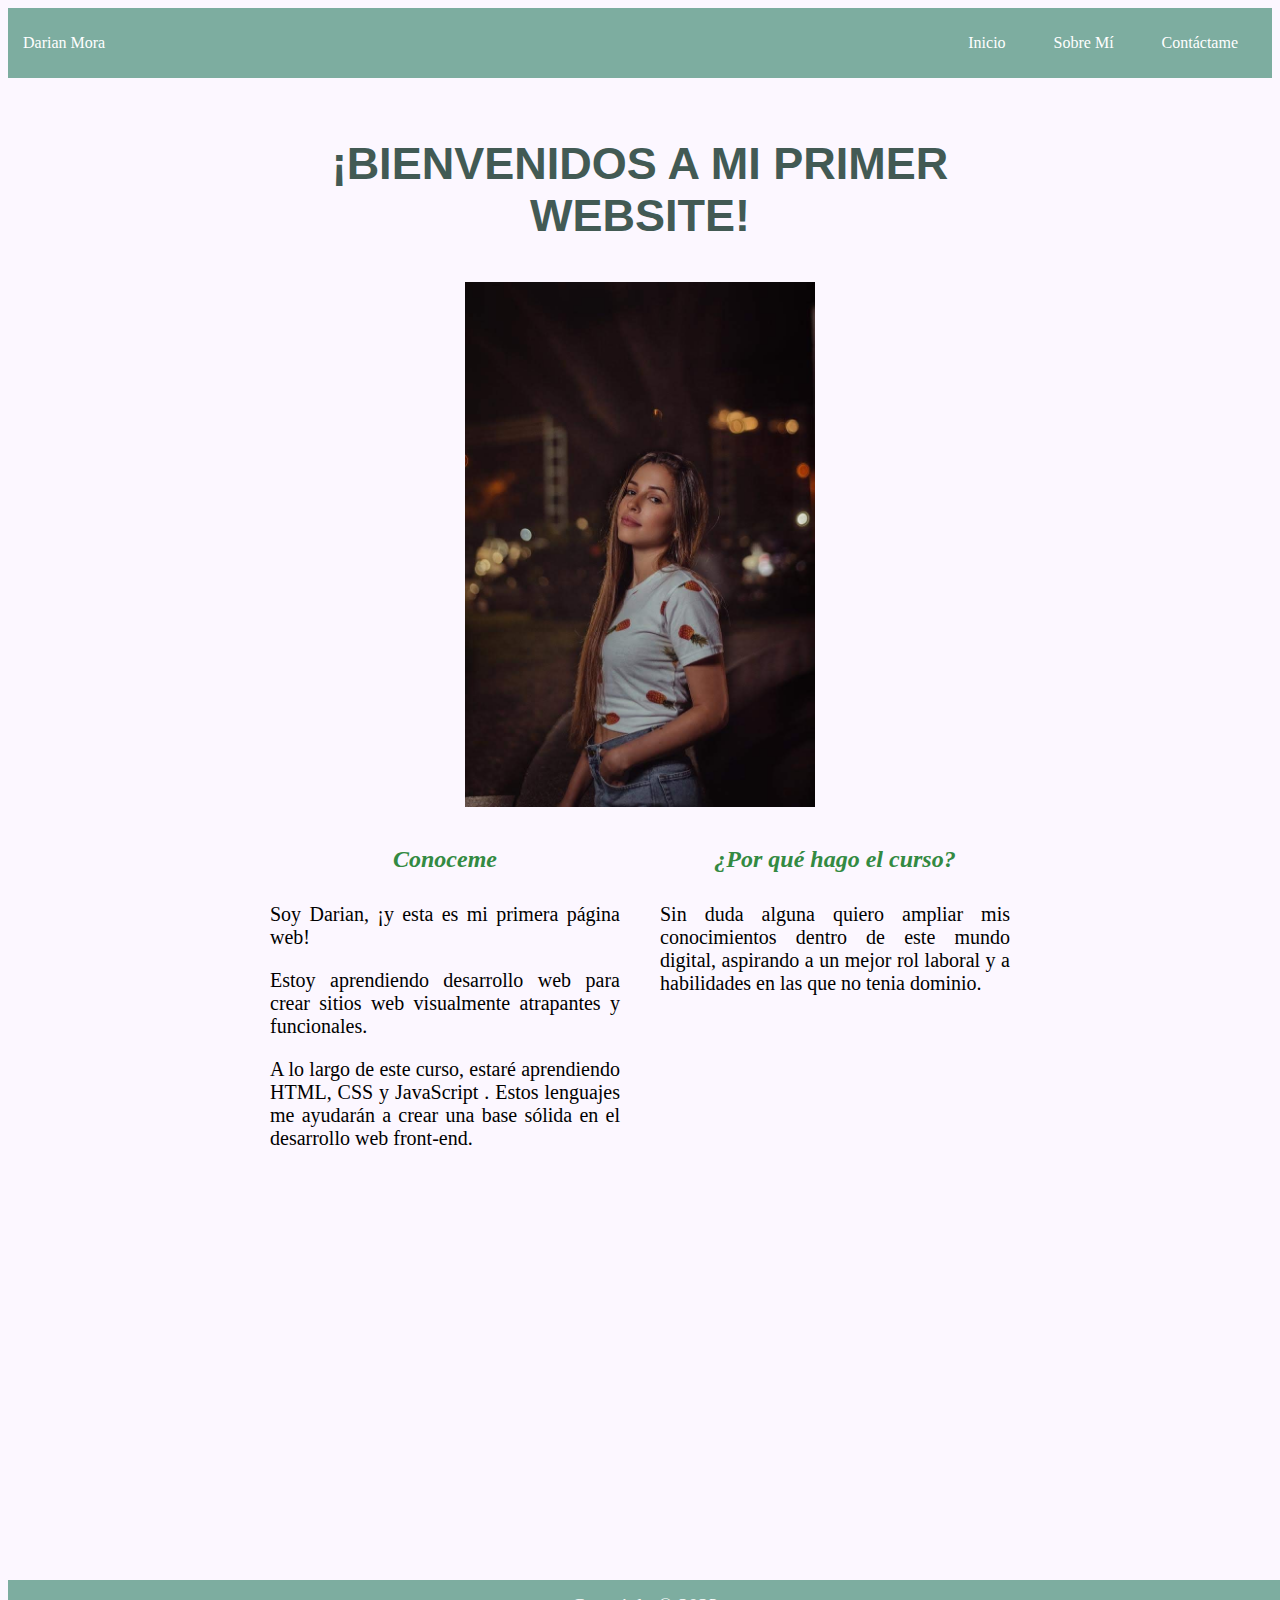
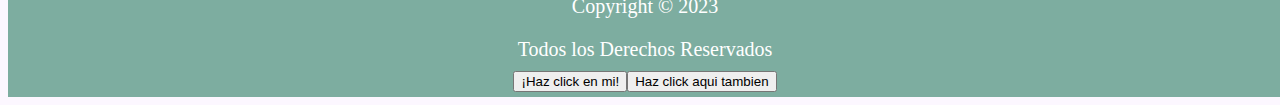
<file: index.html>
<!DOCTYPE html>
<html>
  <head>
    <title>Mi Primer Website</title>   
    <link rel="stylesheet" type="text/css" href="style.css">
    <meta name="viewport" content="width=device-width, initial-scale=1.0" />   
  </head>
  <body>
    <header class="container-nav">
        <nav class="navbar" role="navigation">
          <a href="yop.jpg" class="brand">Darian Mora</a>
          <ul class="nav-links">
            <li><a href="index.html">Inicio</a></li>
            <li><a href="Cosas-sobre-Mí.html">Sobre Mí</a></li>
            <li><a href="Contáctame.html">Contáctame</a></li>  <!--Target:"_blank" se utiliza para que salte a otra pagina-->
          </ul>
        </nav>
        <button class="button-menu-toggle">Menú</button>
    </header>
    <main>
      <div class="container">
        <div class="titulo">
            <h1>¡BIENVENIDOS A MI PRIMER WEBSITE!</h1>
        </div>
        <div class="img">
           <img src="yop.jpg" width="350"/>
        </div>
        <div class="row">
           <div class="column">
             <h2>Conoceme</h2>
              <p>Soy Darian, ¡y esta es mi primera página web!</p>
              <p>Estoy aprendiendo desarrollo web para crear sitios web
              visualmente atrapantes y funcionales.</p>
              <p>A lo largo de este curso, estaré aprendiendo HTML, 
              CSS y JavaScript . Estos lenguajes me ayudarán a crear
             una base sólida en el desarrollo web front-end.</p>
           </div>  
           <div class="column">
             <h2>¿Por qué hago el curso?</h2>
             <p>Sin duda alguna quiero ampliar mis conocimientos dentro de este mundo digital,
              aspirando a un mejor rol laboral y a habilidades 
              en las que no tenia dominio.</p>
            </div>
        </div>
     </div>
      <div class="video">
       <iframe width="570" height="320" src="https://www.youtube.com/embed/BwHrQUGRzZg?start=1" title="YouTube video player"
        frameborder="0" allow="accelerometer; autoplay; clipboard-write; encrypted-media; gyroscope; 
       picture-in-picture; web-share" allowfullscreen></iframe>
     </div>
    </main>

    <footer>
      <div class="Pie">
       <p>Copyright © 2023</p>
       <p>Todos los Derechos Reservados</p>
       <div class="cuadro">
         <button onclick="showAlert()">¡Haz click en mi! </button>
         <button id="miBoton">Haz click aqui tambien</button>
       </div>
      </div> 
    </footer>
    
    <script src="script.js"></script>
   
  </body>
</html>
</file>
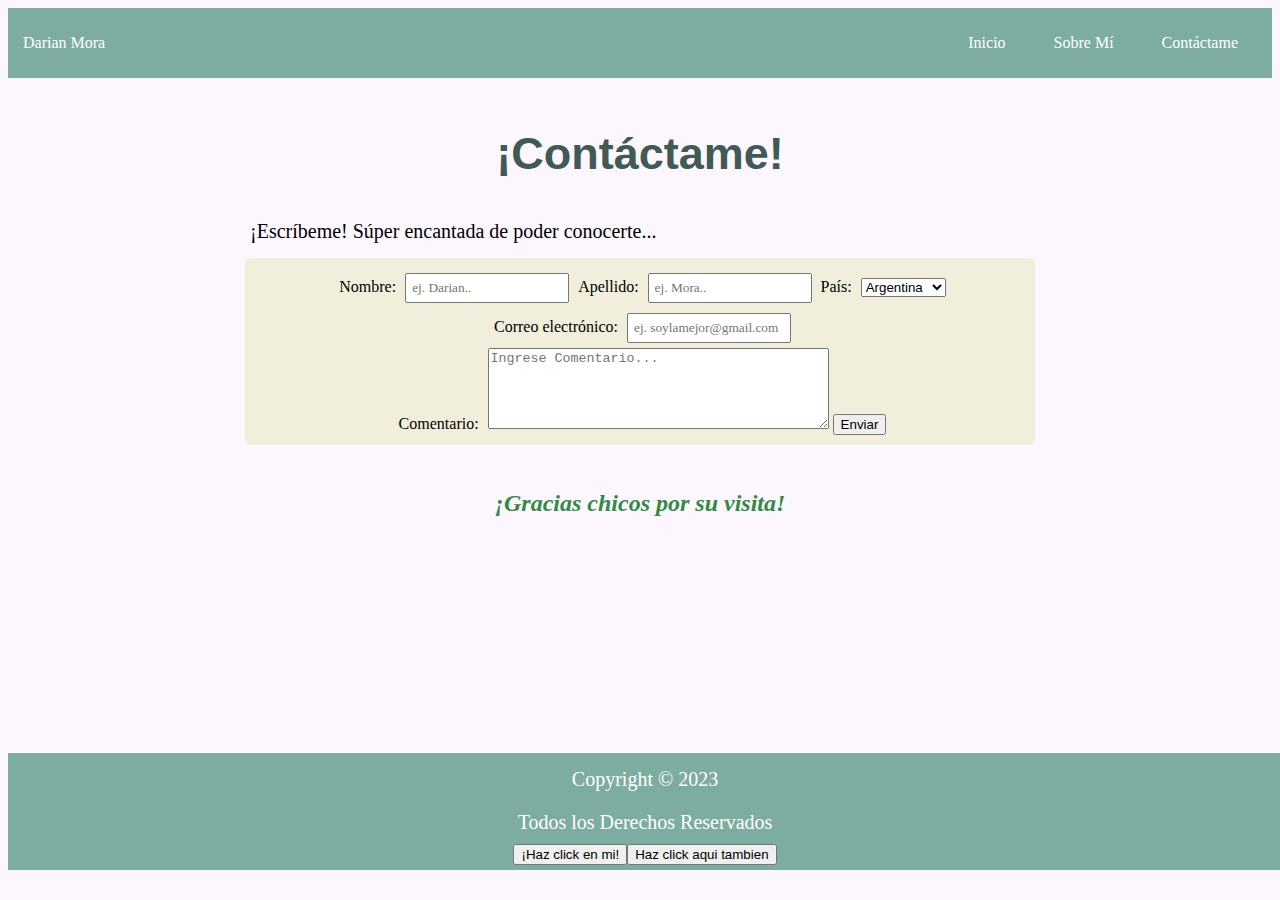
<file: Contáctame.html>
<!DOCTYPE html>
<html>
  <head>
    <title>Mi Primer Website</title>   
    <link rel="stylesheet" type="text/css" href="style.css">
    <meta name="viewport" content="width=device-width, initial-scale=1.0" />   
  </head>
  <body>
    <header class="container-nav">
        <nav class="navbar" role="navigation">
          <a href="yop.jpg" class="brand">Darian Mora</a>
          <ul class="nav-links">
            <li><a href="index.html">Inicio</a></li>
            <li><a href="Cosas-sobre-Mí.html">Sobre Mí</a></li>
            <li><a href="Contáctame.html">Contáctame</a></li>  <!--Target:"_blank" se utiliza para que salte a otra pagina-->
          </ul>
        </nav>
        <button class="button-menu-toggle">Menú</button>
    </header>
    <main>
      <div class="container">
        <h1>¡Contáctame!</h1>
        <p>¡Escríbeme! Súper encantada de poder conocerte...</p>
        <form id="myForm">
           <label for="nombre">Nombre:</label>
           <input type="text" id="nombre" name="nombre" placeholder="ej. Darian..">
      
           <label for="apellido">Apellido:</label>
           <input type="text" id="apellido" name="apellido" placeholder="ej. Mora..">

           <label for="país">País:</label>
           <select id="país" name="país">
             <option value="argentina">Argentina</option>
             <option value="colombia">Colombia</option>
             <option value="venezuela">Venezuela</option>
           </select>
           <br>
           <label for="email">Correo electrónico:</label>
           <input type="email" id="email" name="email" placeholder="ej. soylamejor@gmail.com"> <!--type= password,file,radio,checkbox-->

           <br> <!--Espacio hacia abajo -->
           <label for="comentario">Comentario:</label>
           <textarea cols="40px" rows="5px" id="comentario" name="comentario" placeholder="Ingrese Comentario..."></textarea> 
    
           <button type="submit">Enviar</button>
         </form>
      </div>

      <div class="greeting">
       <h2>¡Gracias chicos por su visita!</h2>
     </div>
    </main>

    <footer>
     <div class="Pie">
       <p>Copyright © 2023</p>
       <p>Todos los Derechos Reservados</p>
       <div class="cuadro">
         <button onclick="showAlert()">¡Haz click en mi! </button>
         <button id="miBoton">Haz click aqui tambien</button>
       </div>
     </div> 
    </footer>

    <script src="script.js"></script>

  </body>
</html>
</file>
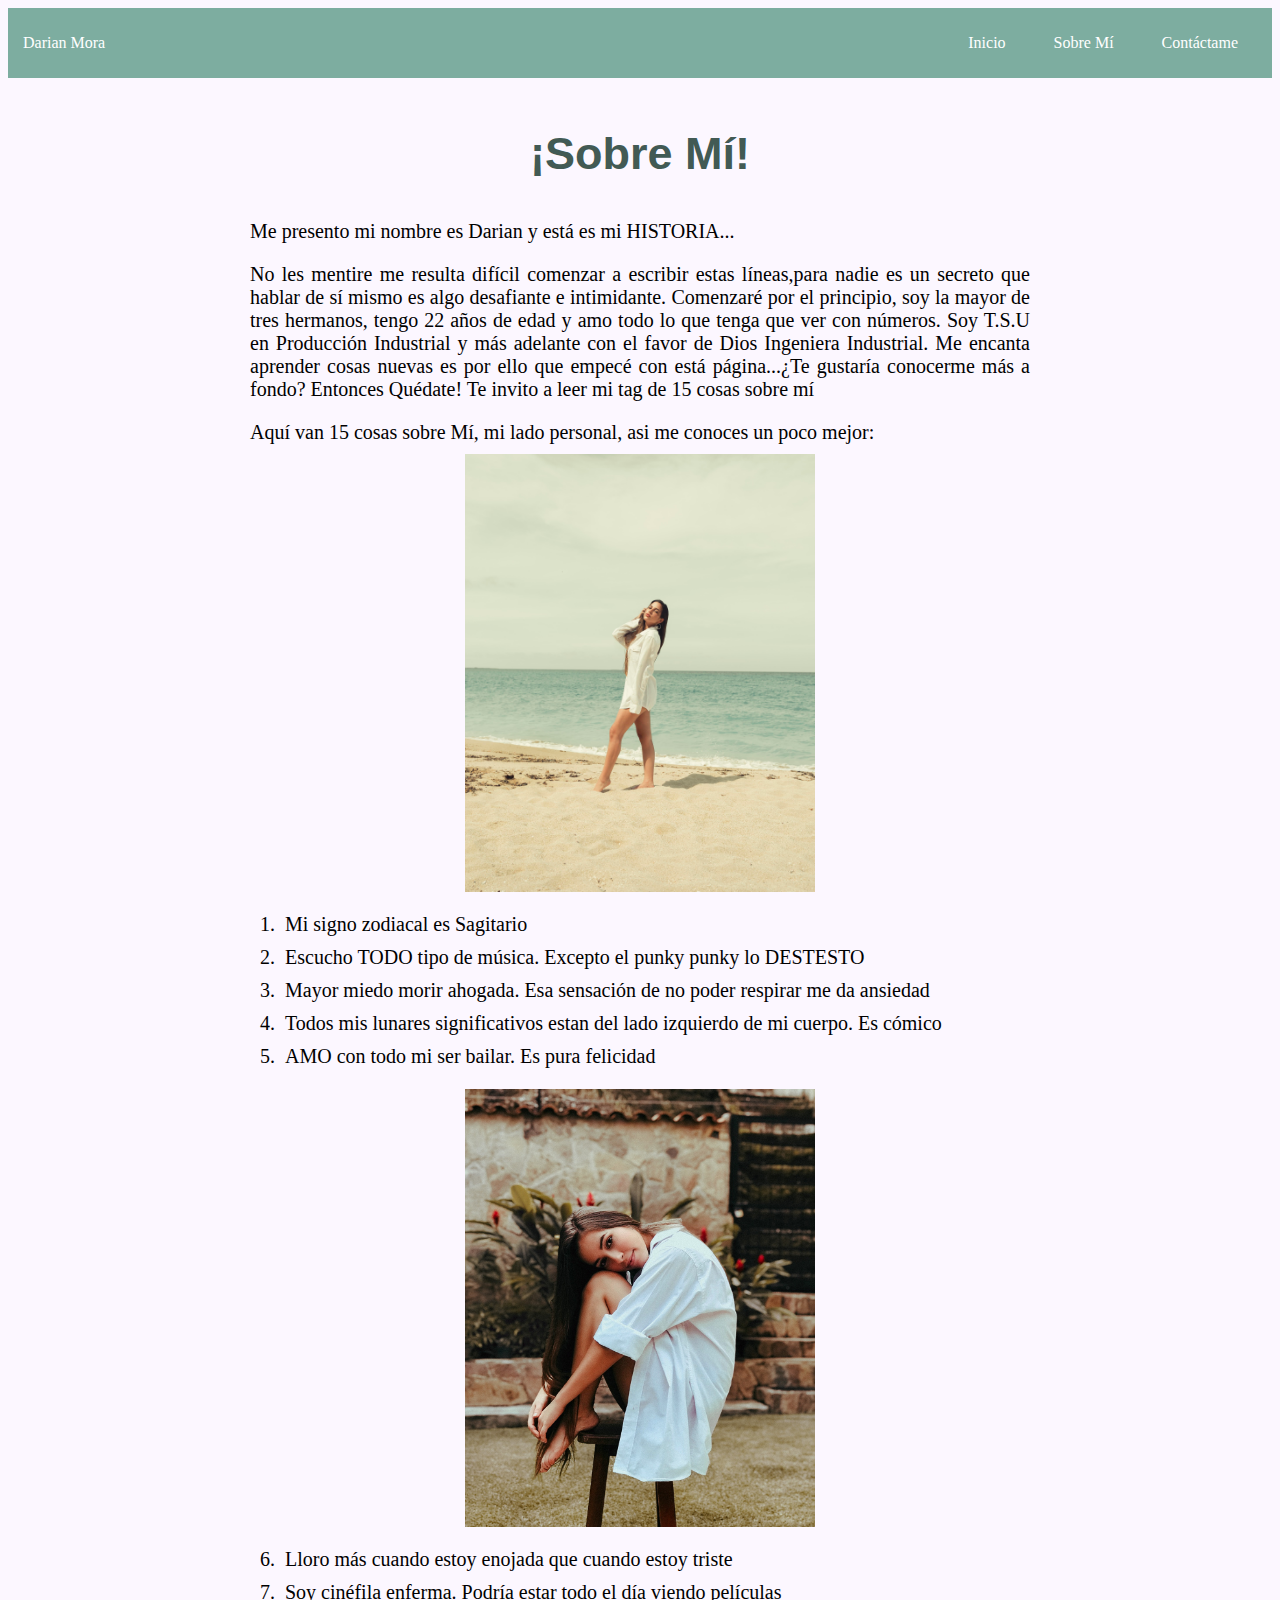
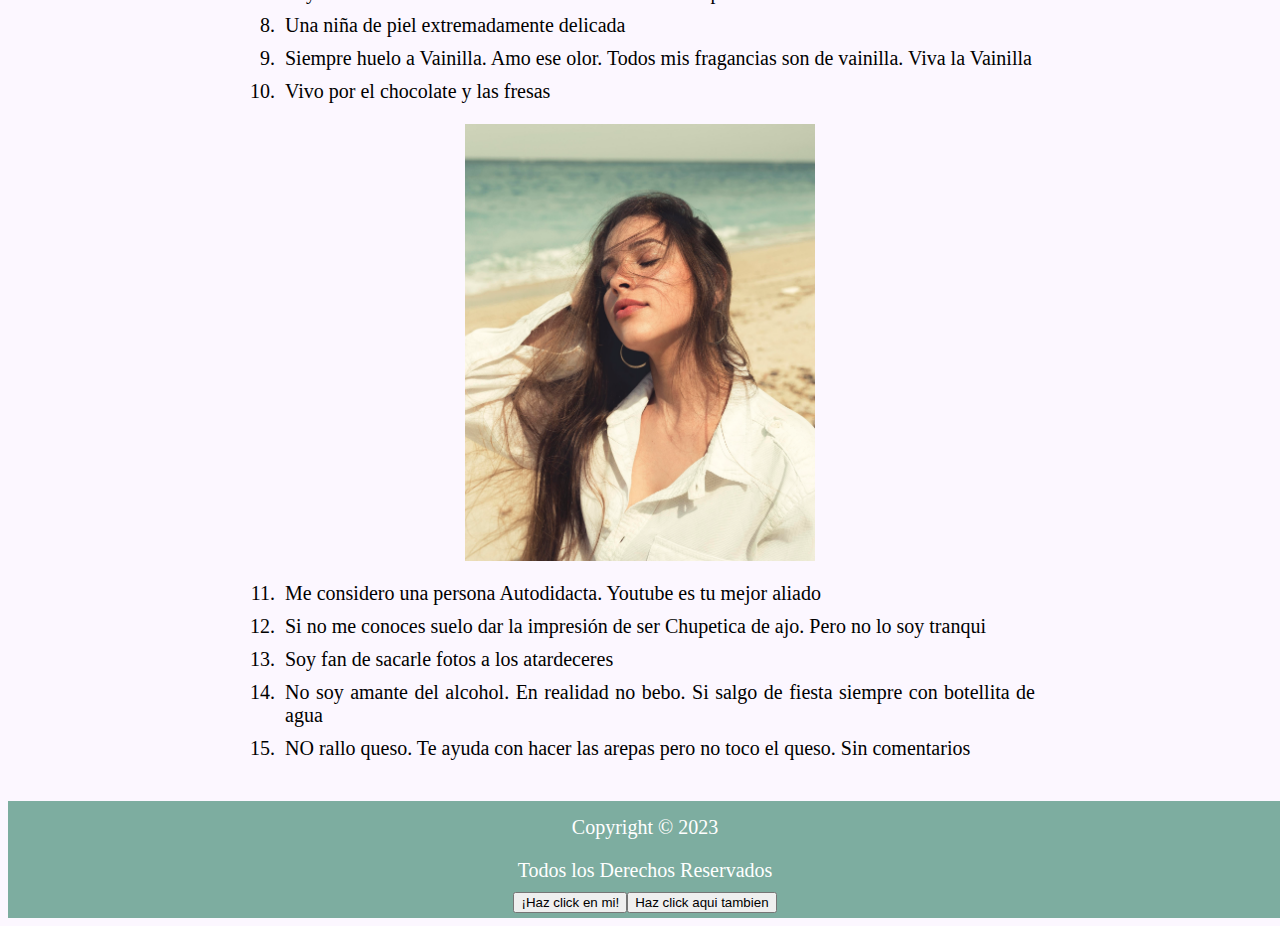
<file: Cosas-sobre-Mí.html>
<!DOCTYPE html>
<html>
  <head>
    <title>Mi Primer Website</title>   
    <link rel="stylesheet" type="text/css" href="style.css">
    <meta name="viewport" content="width=device-width, initial-scale=1.0" />   
  </head>
  <body>
    <header class="container-nav">
        <nav class="navbar" role="navigation">
          <a href="yop.jpg" class="brand">Darian Mora</a>
          <ul class="nav-links">
            <li><a href="index.html">Inicio</a></li>
            <li><a href="Cosas-sobre-Mí.html">Sobre Mí</a></li>
            <li><a href="Contáctame.html">Contáctame</a></li>  <!--Target:"_blank" se utiliza para que salte a otra pagina-->
          </ul>
        </nav>
        <button class="button-menu-toggle">Menú</button>
    </header>
    <main>
      <div class="container">
       <h1>¡Sobre Mí!</h1>
       <p> Me presento mi nombre es Darian y está es mi HISTORIA...</p>
       <p>No les mentire me resulta difícil comenzar a escribir estas líneas,para nadie es un secreto que hablar de
       sí mismo es algo desafiante e intimidante. Comenzaré por el principio, soy la mayor de tres hermanos,
       tengo 22 años de edad y amo todo lo que tenga que ver con números. Soy T.S.U en Producción Industrial y más adelante con el
       favor de Dios Ingeniera Industrial. Me encanta aprender cosas nuevas es por ello que empecé con está página...¿Te gustaría
       conocerme más a fondo? Entonces Quédate! Te invito a leer mi tag de 15 cosas sobre mí </p>
       <p>Aquí van 15 cosas sobre Mí, mi lado personal, asi me conoces un poco mejor:</p>

       <div class="img1">
       <img src="yop1.jpeg" alt="Playa" width="350"/>
       </div>

       <ol> <!-- Lista ordenada mientras que ul es no ordenada-->
          <li>Mi signo zodiacal es Sagitario</li>
          <li>Escucho TODO tipo de música. Excepto el punky punky lo DESTESTO</li>
          <li>Mayor miedo morir ahogada. Esa sensación de no poder respirar me da ansiedad</li>
          <li>Todos mis lunares significativos estan del lado izquierdo de mi cuerpo. Es cómico</li>
          <li>AMO con todo mi ser bailar. Es pura felicidad</li>
        </ol>

       <div class="img1">
       <img src="yoo.JPG" alt="minimalista" width="350" height="438"/>
       </div>

       <ol start="6"> 
          <li>Lloro más cuando estoy enojada que cuando estoy triste</li>
          <li>Soy cinéfila enferma. Podría estar todo el día viendo películas</li>
          <li>Una niña de piel extremadamente delicada</li>
          <li>Siempre huelo a Vainilla. Amo ese olor. Todos mis fragancias son de vainilla. Viva la Vainilla</li>
          <li>Vivo por el chocolate y las fresas</li>
       </ol> 

       <div class="img1">
       <img src="yop3.jpeg" alt="Yo en la playa" width="350"/>
       </div>

       <ol start="11"> 
          <li>Me considero una persona Autodidacta. Youtube es tu mejor aliado</li>
          <li>Si no me conoces suelo dar la impresión de ser Chupetica de ajo. Pero no lo soy tranqui</li>
          <li>Soy fan de sacarle fotos a los atardeceres</li>
          <li>No soy amante del alcohol. En realidad no bebo. Si salgo de fiesta siempre con botellita de agua</li>
          <li>NO rallo queso. Te ayuda con hacer las arepas pero no toco el queso. Sin comentarios</li>
        </ol> 
      </div>
    </main>

    <footer>
     <div class="Pie">
       <p>Copyright © 2023</p>
       <p>Todos los Derechos Reservados</p>
       <div class="cuadro">
         <button onclick="showAlert()">¡Haz click en mi! </button>
         <button id="miBoton">Haz click aqui tambien</button>
       </div>
     </div> 
   </footer>

   <script src="script.js"></script>

  </body>
</html>
</file>
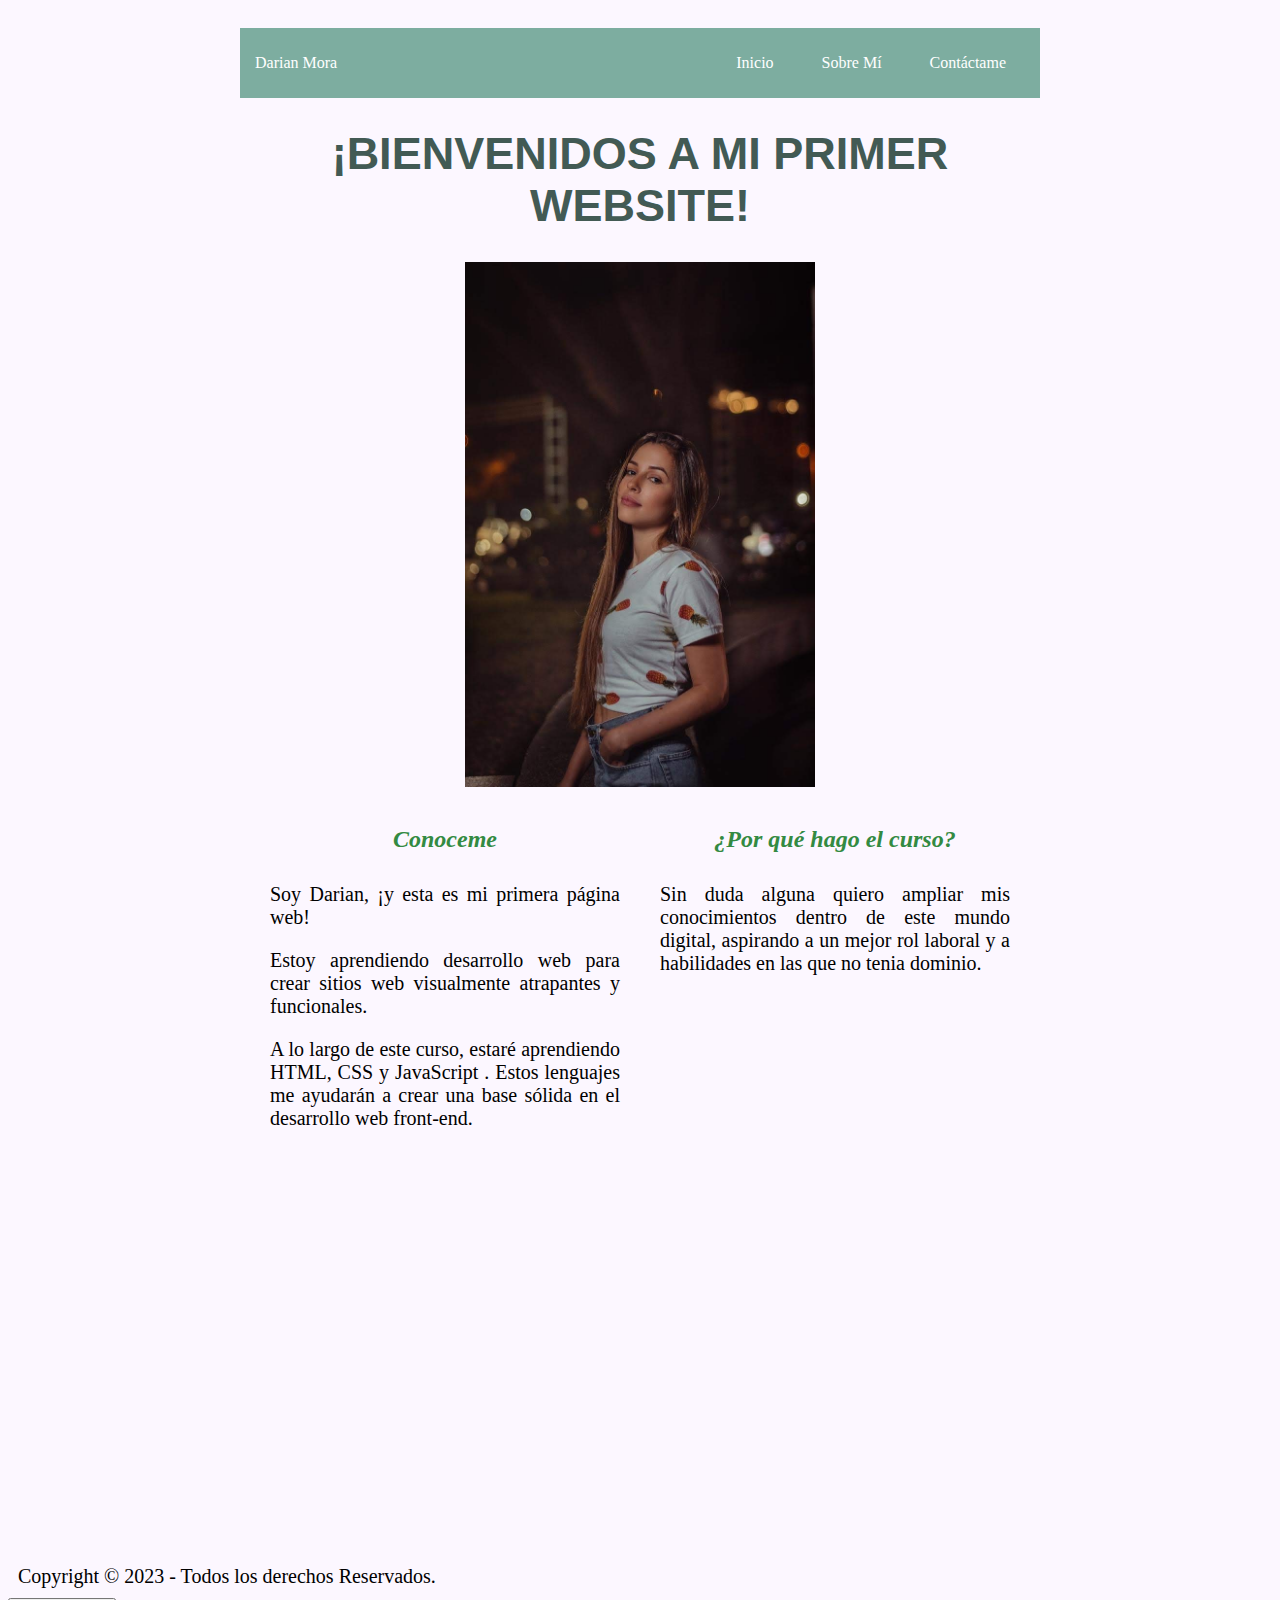
<file: Mi-primer-website.html>
<!DOCTYPE html>
<html>
  <head>
    <title>Mi Primer Website</title>   
    <link rel="stylesheet" type="text/css" href="style.css">
    <meta name="viewport" content="width=device-width, initial-scale=1.0" />   
  </head>
  <body>
    <div class="container">

      <header>
      <div class="container-nav">
        <nav class="navbar" role="navigation">
          <a href="yop.jpg" class="brand">Darian Mora</a>
          <ul class="nav-links">
            <li><a href="index.html">Inicio</a></li>
            <li><a href="Cosas-sobre-Mí.html">Sobre Mí</a></li>
            <li><a href="Contáctame.html">Contáctame</a></li>  <!--Target:"_blank" se utiliza para que salte a otra pagina-->
          </ul>
        </nav>
        <button class="button-menu-toggle">Menú</button>
      </div>
      </header>
      
    <main>
    <h1>¡BIENVENIDOS A MI PRIMER WEBSITE!</h1>
    
    <div class="img">
      <img src="yop.jpg" width="350"/>
    </div>
  
    <div class="row">
    <div class="column">
    <h2>Conoceme</h2>
    <p>Soy Darian, ¡y esta es mi primera página web!</p>

    <p>Estoy aprendiendo desarrollo web para crear sitios web
     visualmente atrapantes y funcionales.</p>

    <p>A lo largo de este curso, estaré aprendiendo HTML, 
    CSS y JavaScript . Estos lenguajes me ayudarán a crear
     una base sólida en el desarrollo web front-end.</p>
    
    </div>  
    
    <div class="column">
    <h2>¿Por qué hago el curso?</h2>

    <p>Sin duda alguna quiero ampliar mis conocimientos dentro de este mundo digital,
        aspirando a un mejor rol laboral y a habilidades 
        en las que no tenia dominio.</p>
       </div>
     </div>
    </div>
  <div class="video">
    <iframe width="560" height="315" src="https://www.youtube.com/embed/BwHrQUGRzZg?start=1" title="YouTube video player"
     frameborder="0" allow="accelerometer; autoplay; clipboard-write; encrypted-media; gyroscope; 
     picture-in-picture; web-share" allowfullscreen></iframe>
    </div>
    </main>

  <footer>
    <p>Copyright © 2023 - Todos los derechos Reservados.</p>
    <button onClick="showAlert()" aria-label="Haz clic en mí">¡Haz clic en mí!</button>
    </footer>
    
    <script src="script.js"></script>
  </body>
</html>
</file>
<file: style.css>
Body {
    background-color:rgb(252, 247, 255);
    /* si utilizas rgba es la opacidad del color en si
    si utilizas opacity es todo tanto letra como color
    backgroud imagen:url("nombre de la imagen")
    height: da Numeropx 
    background size: proporciona una imagen proporcional al numero de height
    
    
    o simplemente colocar background y por espacios ir relleando (color url size /height)
    */
    color: black;
}
h1 {
    font-family:Verdana, Geneva, Tahoma, sans-serif;
    font-size: 45px;
    text-align:center;
    color:rgb(66, 90, 84) 
    
   /* border: tamaño color style ( tambien borde style) 
   border radius:es cuando se quiere colocar de forma circular
   border width:grosor*/
}
.titulo {
   display: flex;
   justify-content: center;
   flex-wrap: wrap;
   font-family: Verdana, Geneva, Tahoma, sans-serif;
   font-size: 45px;
   color: rgb(66, 90, 84);
   margin: 10px;
   
}
h2{
    font-style: oblique;
    text-align: center; /*Text decoration y text shadow (sombra 0px 0px 0px)*/
    color: rgb(51, 138, 66);
    font-weight: 900;
}
    
p {
    font-family: 'Times New Roman', Times, serif; /*Si deseas otra letra ve a google font, elige la fuente 
    y copias el link y lo pegaras dentro de la etiqueta de head*/
    font-size:20px;
    padding:10px;
    margin: auto; /*los margenes y el padding van como las agujas del reloj (arriba, derecha, abajo, izquierda)
    overflow: este permite con hidden es cuando todo contenido no alcanze
     a mostrarse dentro de las dimensiones del "margen" lo oculte, mientras que scroll
      hace que lo puedas mover YUPII JAJAJAJ*/
    text-align: justify;
}

.container {
    max-width: 800px;
    margin: auto;
    padding: 20px;
  }
  .row {
    display: flex;
    flex-wrap: wrap;
    margin: 10px;
  }
  
  .column {
    flex: 1;
    padding: 10px;
  }
  @media (max-width: 600px) {
    .column {
      flex: 100%;
    }
  }

  

.video{
  display: flex;
  flex-wrap: wrap;
  justify-content: center;
  padding: 10px;
}

.img {
  display: flex;
  flex-wrap: wrap;
  justify-content: center;
}
.img1{
  display: flex;
  flex-wrap: wrap;
  justify-content: center;

}


  .container-nav {
    display: flex;
    padding: 10px;
    height: 50px;
    background-color:rgb(125, 173, 160); 
  }
  
  .navbar {
    display: flex;
    justify-content: space-between;
    width: 100%;
  }

  .nav-links {
    display: flex;
    align-items: center;
  }
  
  nav a {     /*Deberías ver que los enlaces ahora son de color blanco y
    que al pasar el cursor por encima cambian al color celeste.*/
color: white;
text-decoration: none;
padding: 5px;
}
nav a:hover {
color: black;
}

  .brand {
    display: flex;
    align-items: center;
  }

  li>a {
    padding: 8px 24px;
  }
  
  li {
    list-style-type: none;
  }
  
  a {
    color: white;
    text-decoration:none;
  }
  
  
  .button-menu-toggle {
    display: none;
  }

  @media (max-width: 768px) {
    .column {
      flex: 100%;
    }
  
    .nav-links {
      display: none;
    }
  
  

    .button-menu-toggle {
      display: block;
      background-color: rgb(230, 240, 237);
      border:none;
      border-radius: 50px;
      padding: 0 24px;
      font-family:Times New Roman;
      font-weight: bold;
      font-size: 20px;
    }
   
    .nav-links.nav-links-responsive {
      position: absolute;
      display: flex;
      background-color: rgba(20,20,20,0.95);
      width: 100%;
      height: 100%;
      top: 70px;
      left: 0;
      flex-direction: column;
      padding-top: 200px;
      align-items: center;
      gap:70px;
      font-size: 40px;
    }



  }
  form{
    background-color: rgb(241, 238, 219);
    border-radius: 5px;
    padding: 10px;
    margin: 5px;
    text-align: center;
  }

  form label{
    font-weight: 100;
    padding: 5px;
  }
  form input{
    font-family: 'Times New Roman', Times, serif;
    padding: 5px;
    width:150px;
    margin: 5px 0px 5px 0px;
    
  }
  
  .imagen-container{
    flex-direction: column;
  }
  
  .video{
    padding: 30px;
    gap: 5px;
  }
  iframe, video {
    max-width: 90%;
  }

  .Pie {
    position: relative;
    display: flex;
    flex-direction: column;
    align-items: center;
    background-color:rgb(125, 173, 160);
    min-height: 50px;
    text-align: center;
    font-size:5px;
    padding: 5px;
    color: white;
    width: 100%;
  }

  .cuadro {
    display: flex;
    justify-content: center;
}

  main {
    min-height:75vh;
  }

ol li {
  font-family: 'Times New Roman', Times, serif;
  font-size: 20px;
  padding: 5px;
text-align: justify;
list-style-type:decimal
}

.greeting {
  font-style: oblique;
    text-align: center; /*Text decoration y text shadow (sombra 0px 0px 0px)*/
    color: rgb(51, 138, 66);
}
</file>
